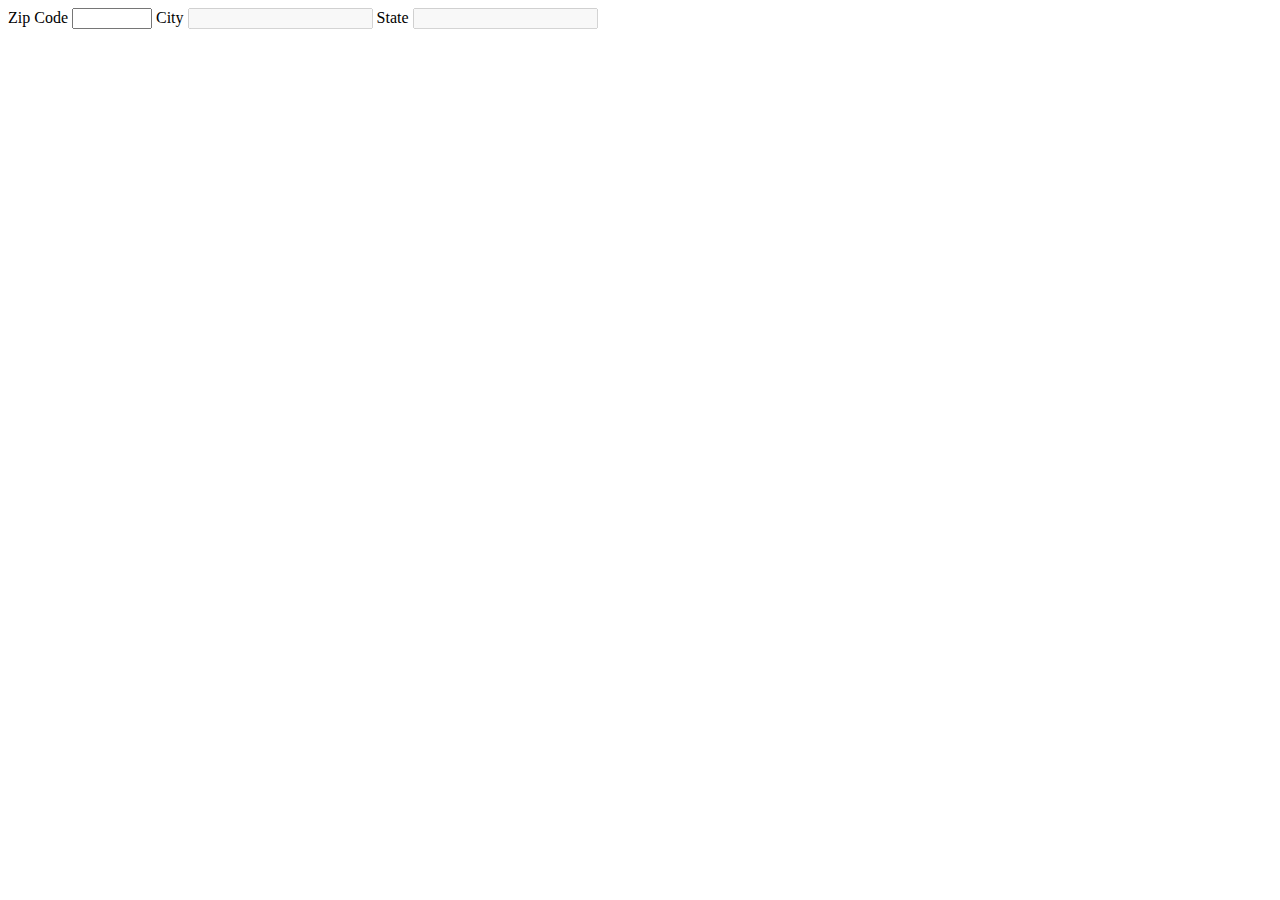
<file: Ajax Zip Lookup/index.html>
<!DOCTYPE html>
<html lang="en">
    <head>
        <meta charset=utf-8 />
    </head>
    <body>
        <form>
            <label for="zip">Zip Code</label>
            <input type="number" id="zip" min="10000" max="99999">
            <label for="city">City</label>
            <input type="text" id="city" disabled>
            <label for="state">State</label>
            <input type="text" id="state" disabled>
        </form>
        <script src="js/zip-lookup.js"></script>
    </body>
</html>
</file>
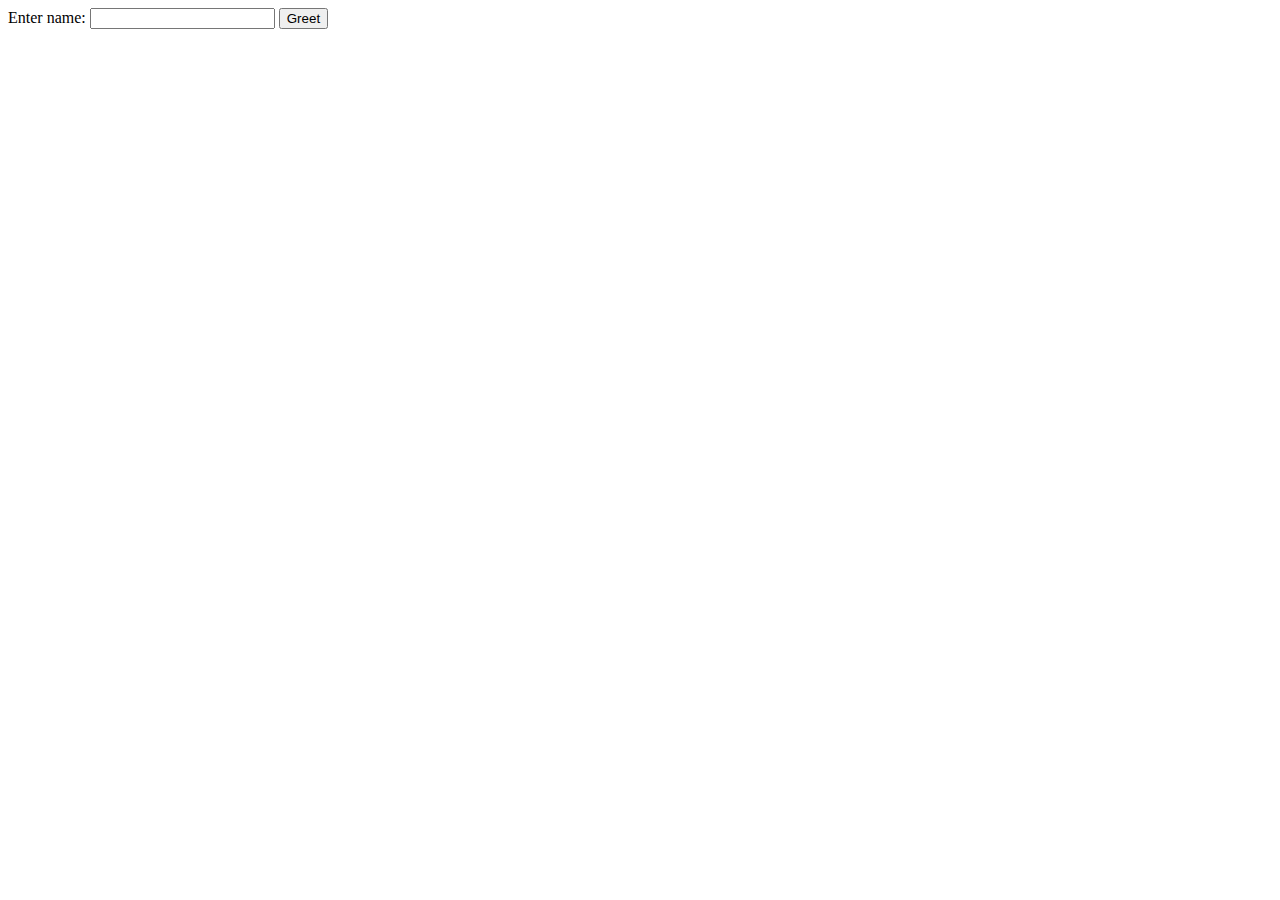
<file: First Script Tag/index.html>
<!DOCTYPE html>
<html lang="en">
<head>
    <meta charset="utf-8">
</head>
<body>
    <form>
        <label for="name">Enter name:</label>
        <input type="text" id="name">
        <input type="button" value="Greet" id="greet">
    </form>
    <div id="salutation"></div>
    <script src="js/test.js"></script>
</body>
</html>
</file>
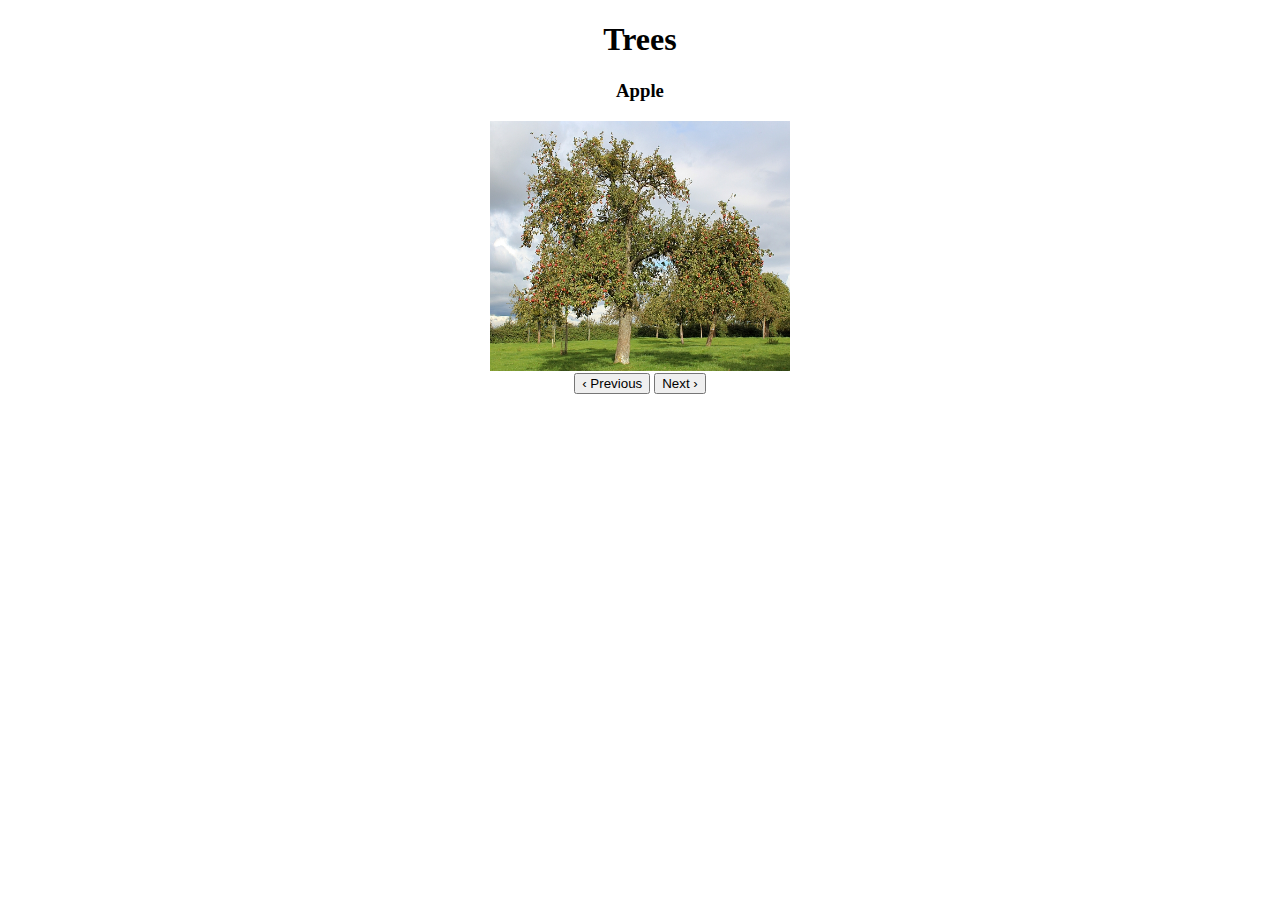
<file: Midterm Slideshow/index.html>
<!DOCTYPE html>
<html lang="en">
    <head>
        <meta charset="utf-8">
        <title>Midterm Slideshow</title>
        <link rel="stylesheet" href="assets/index.css">
    </head>
    <body>
        <h1>Trees</h1>
        <h3 id="tree-type">Apple</h3>
        <img id="tree" src="assets/images/apple-tree.jpg">
        <div class="tree-div">
            <button id="previous">&#8249; Previous</button>
            <button id="next">Next &#8250;</button>
        </div>
        <script src="assets/index.js"></script>
    </body>
</html>
</file>
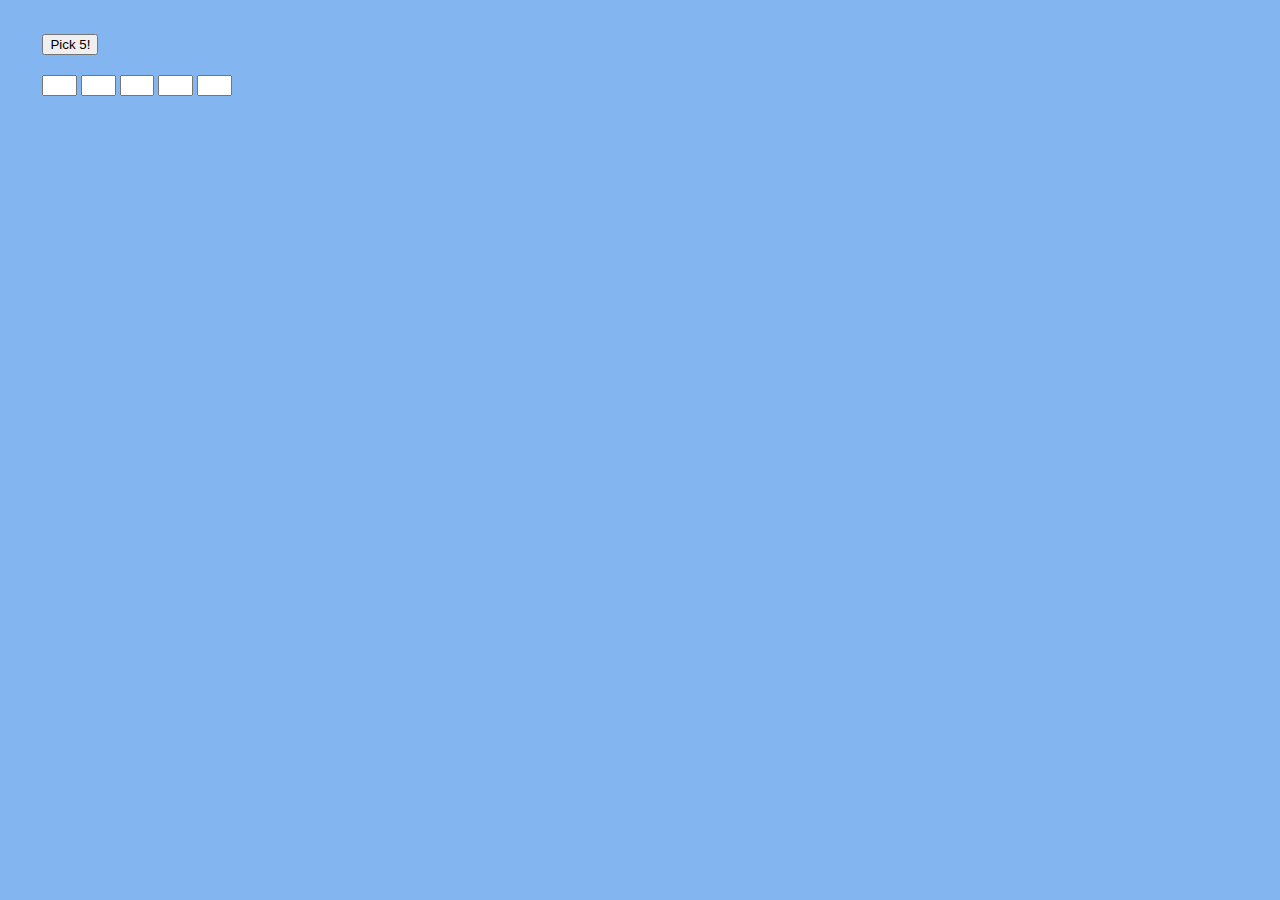
<file: pick5/index.html>
<!DOCTYPE html>
<html lang="en">
    <head>
        <meta charset="utf-8">
        <title>Pick 5</title>
        <link rel="stylesheet" href="css/styles.css">
    </head>
    <body>
        <div>
            <button type="button" id="generate">Pick 5!</button>
        </div>
        
        <div>
            <input type="number" readonly id="result1">
            <input type="number" readonly id="result2">
            <input type="number" readonly id="result3">
            <input type="number" readonly id="result4">
            <input type="number" readonly id="result5">
        </div>
        <script src="js/pick5.js"></script>
    </body>
</html>
</file>
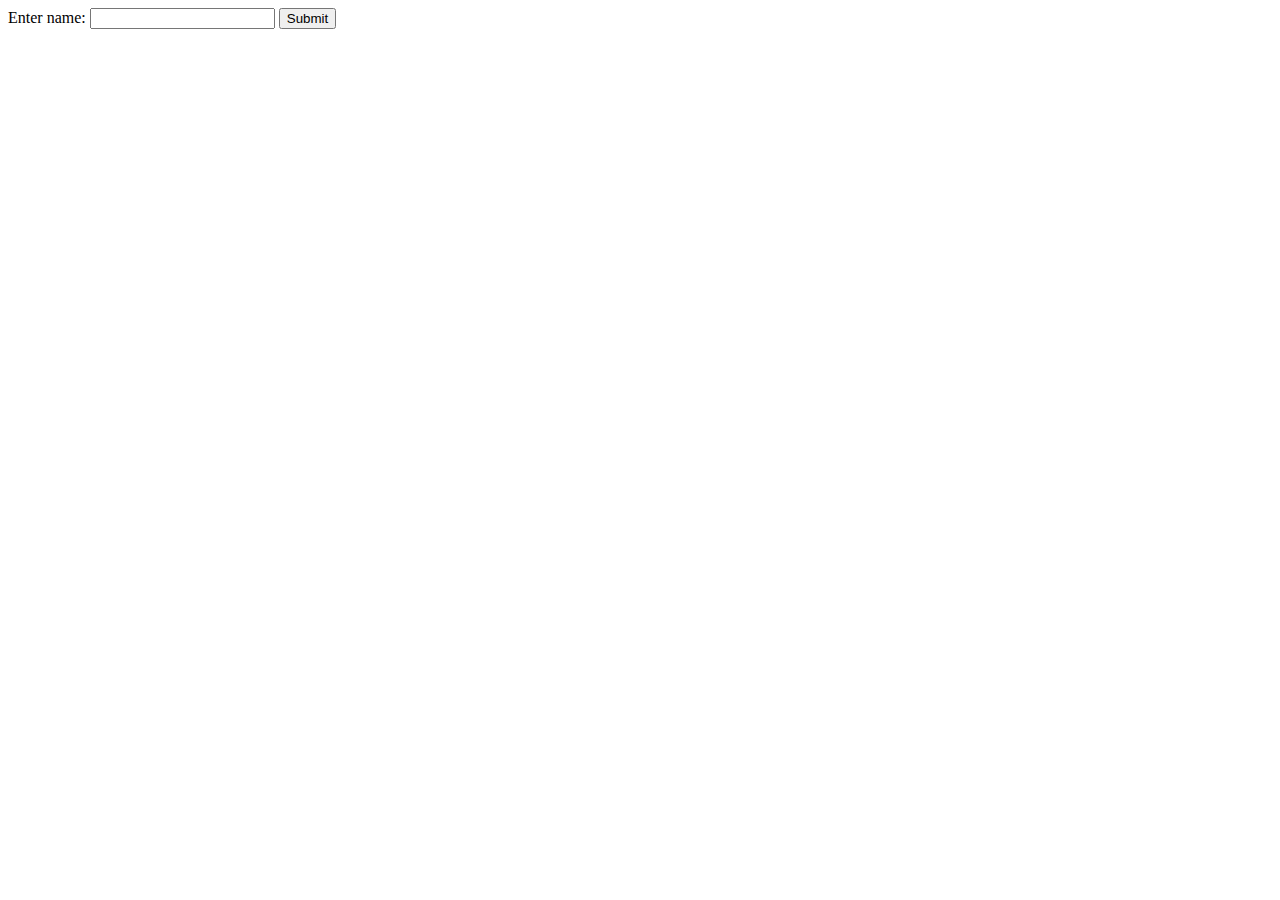
<file: simple-form/index.html>
<!DOCTYPE html>
<html lang="en">
    <head>
        <title>Simple Form</title>
        <meta charset="utf-8">
    </head>
    <body>
        <form id="form" action="" method="post" novalidate>
            <label for="name">Enter name:</label>
            <input type="text" id="name" required>
            <input type="submit" id="submit">
        </form>
        <script src="js/form.js"></script>
    </body>
</html>
</file>
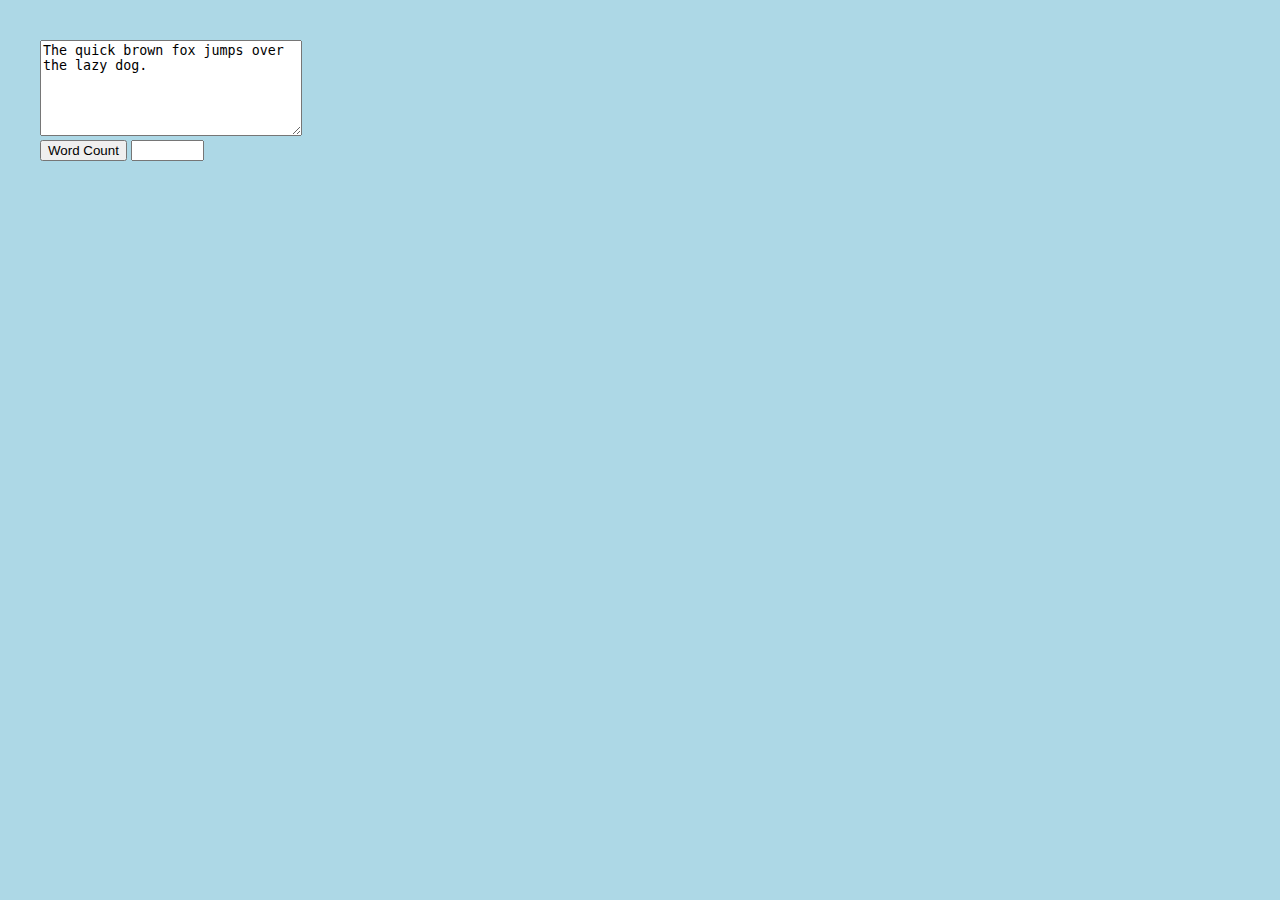
<file: wordcount/index.html>
<!DOCTYPE html>
<html>

<head>
    <meta charset=utf-8 />
    <title>Count number of words in a string</title>
    <link rel="stylesheet" href="css/style.css">
</head>

<body>
    <textarea id="inputText" cols="30" rows="6">The quick brown fox jumps over the lazy dog.</textarea>
    <br>
    <input type="button" id="btnConvert" value="Word Count">
    <input id="numberOfWords" type="text" value="" size="6">

    <script src="js/wordcount.js"></script>
</body>

</html>
</file>
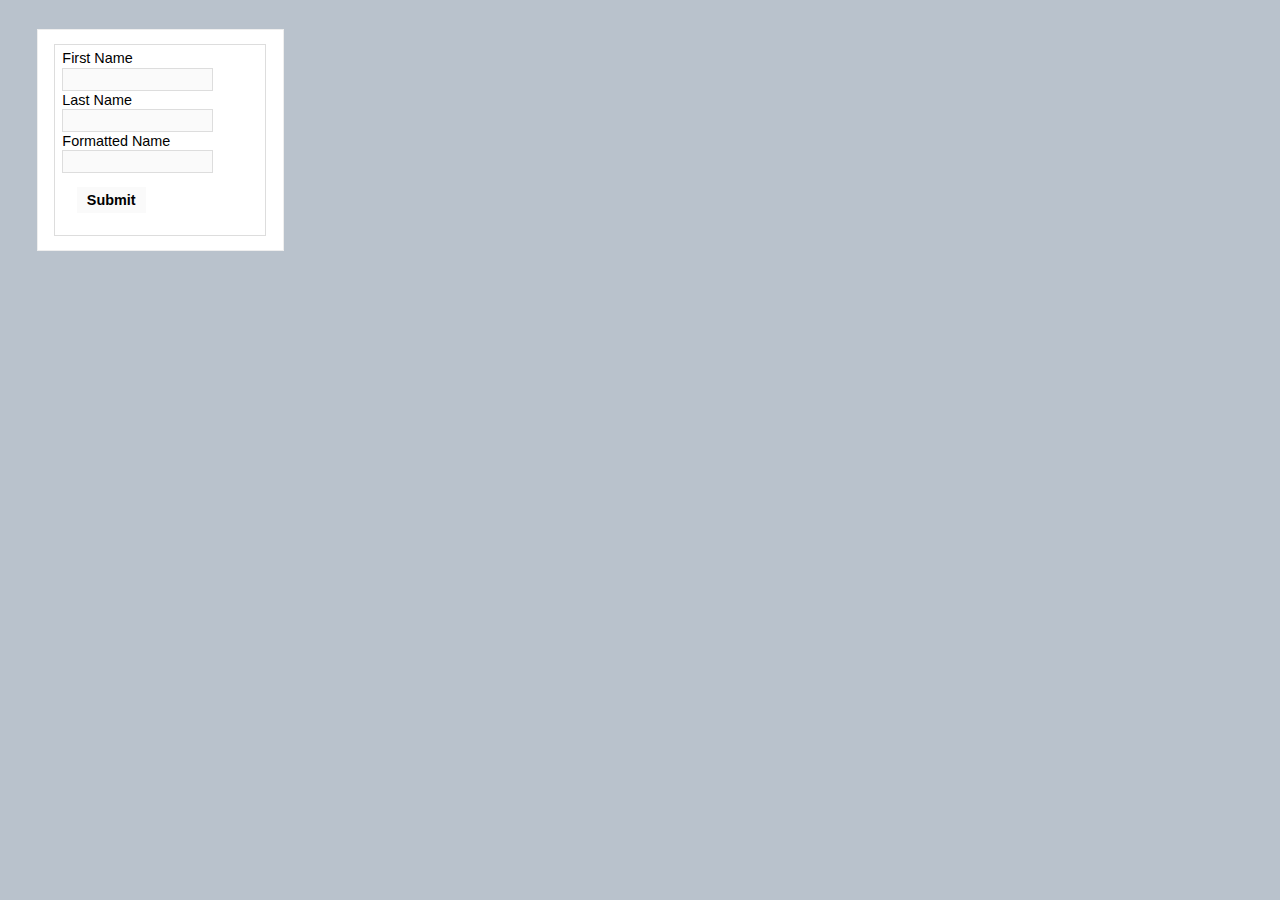
<file: names_lab/names.html>
<!doctype html>
<html lang="en">
<head>
    <meta charset="utf-8">
    <title>Formatting Names</title>
    <link rel="stylesheet" href="css/styles.css">
</head>
<body>
    <!-- names.html -->
    <form action="" method="post" id="theForm" novalidate>
        <fieldset>
			<div><label for="firstName">First Name</label><input type="text" name="firstName" id="firstName"></div>
			<div><label for="lastName">Last Name</label><input type="text" name="lastName" id="lastName"></div>
			<div><label for="result">Formatted Name</label><input type="text" name="result" id="result"></div>
			<div><input type="submit" value="Submit" id="submit"></div>
        </fieldset>
    </form>
    <script src="js/names.js"></script>
</body>
</html>
</file>
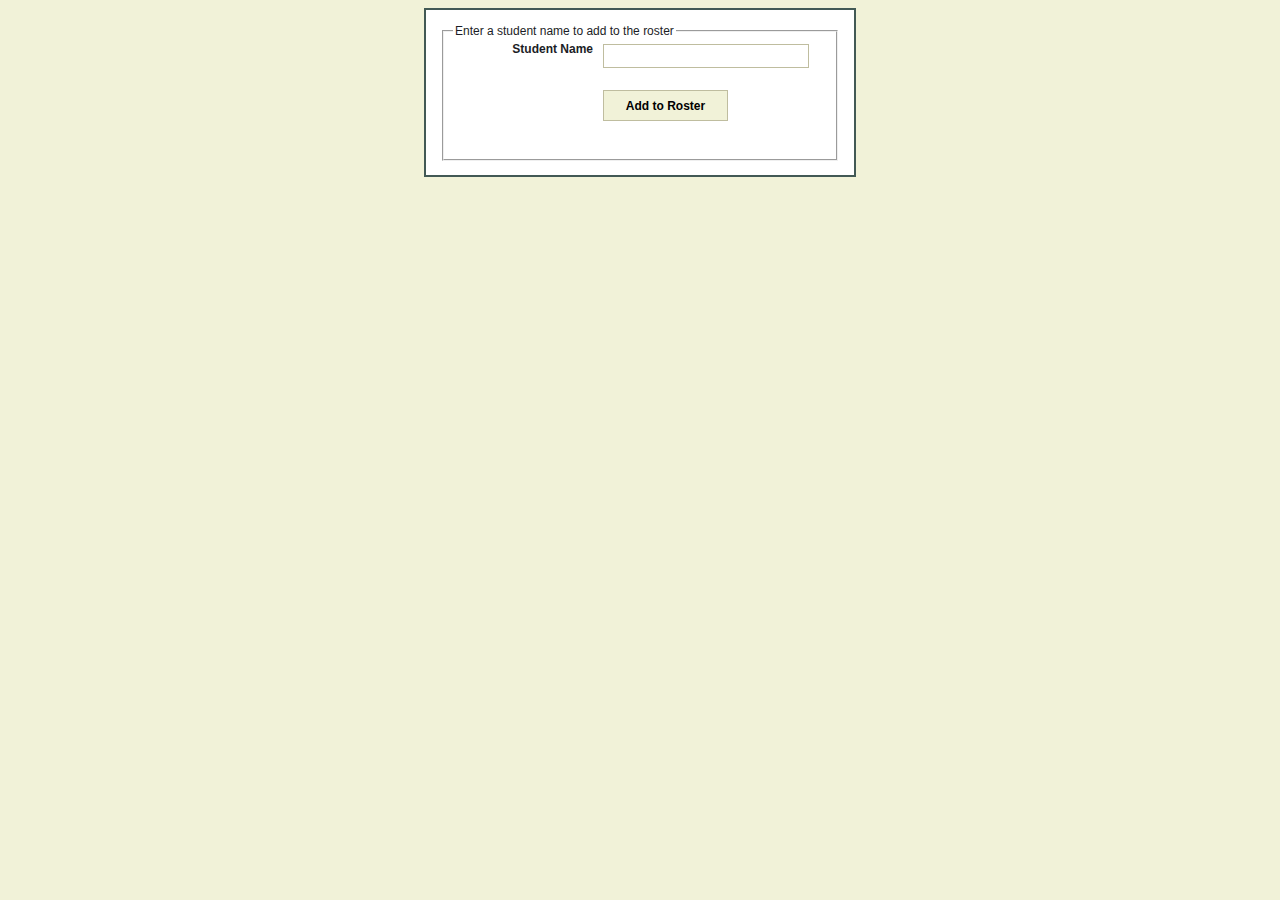
<file: students/students.html>
<!doctype html>
<html lang="en">

<head>
	<meta charset="utf-8">
	<title>Student Roster</title>
	<link rel="stylesheet" href="css/form.css">
</head>

<body>
	<form action="#" method="" id="theForm" novalidate>
		<fieldset>
			<legend>Enter a student name to add to the roster</legend>
			<div><label for="student">Student Name</label><input type="text" name="student" id="student"></div>
			<input type="submit" value="Add to Roster" id="submit">
			<div id="output"></div>
		</fieldset>
	</form>
	<script src="js/students.js"></script>
</body>

</html>
</file>
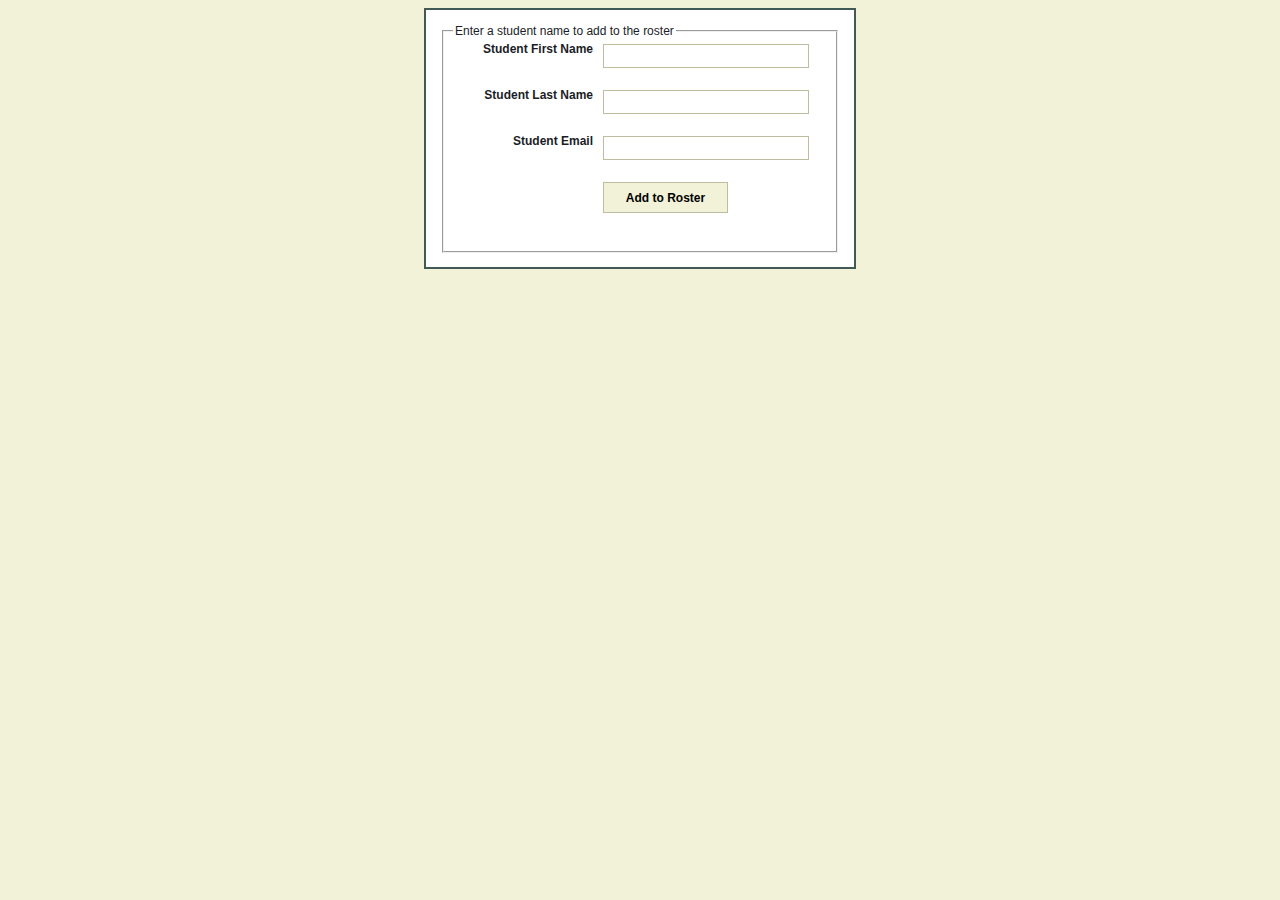
<file: students_solution/students.html>
<!doctype html>
<html lang="en">

<head>
	<meta charset="utf-8">
	<title>Student Roster</title>
	<link rel="stylesheet" href="css/form.css">
</head>

<body>
	<form action="#" method="" id="theForm" novalidate>
		<fieldset>
			<legend>Enter a student name to add to the roster</legend>
			<div><label for="student">Student First Name</label><input type="text" name="firstName" id="firstName" required></div>
			<div><label for="student">Student Last Name</label><input type="text" name="lastName" id="lastName" required></div>
			<div><label for="student">Student Email</label><input type="email" name="email" id="email" required></div>
			<input type="submit" value="Add to Roster" id="submit">
			<div id="output"></div>
		</fieldset>
	</form>
	<script src="js/students.js"></script>
</body>

</html>
</file>
<file: Midterm Slideshow/assets/index.css>
.tree-div {
    padding-top: 2px;
    text-align: center;
}

h1, h3 {
    text-align: center;
}

#tree {
    display: block;
    width: 300px;
    height: 250px;
    margin: auto;
}
</file>
<file: pick5/css/styles.css>
html {
	font: 90%/1.3 arial,sans-serif;
	padding:1em;
	background:#83b6f0;
}

input[type="number"] {
	width: 2em;
	font-weight: bold;
}

div {
	margin: 20px;
}
</file>
<file: wordcount/css/style.css>
body {
    margin: 40px;
    background-color: lightblue;
  }
</file>
<file: names_lab/css/styles.css>
// From: http://www.assemblesoft.com/examples/form/simpleform.html
* {margin:0; padding:0;}

html {
	font: 90%/1.3 arial,sans-serif;
	padding:1em;
	background:#B9C2CC;
}
form {
	background:#fff;
	padding:1em;
	border:1px solid #eee;
}

fieldset div {
	margin:0.3em 0;
	clear:both;
}

form {
	margin:1em;
	width:15em;
}

label {
	float:none;
	width:12em;
	display:block;
	clear:both;
}

legend {
	color:#0b77b7;
	font-size:1.4em;
}
legend span {
	width:10em;
	text-align:right;
}
input {
	padding:0.15em;
	width:10em;
	border:1px solid #ddd;
	background:#fafafa;
	font:bold 1em arial, sans-serif;
	-moz-border-radius:0.4em;
	-khtml-border-radius:0.4em;
	display:block;
	float:left;
}
input:hover, input:focus {
	border-color:#c5c5c5;
	background:#f6f6f6;
} 
fieldset {
	border:1px solid #ddd;
	padding:0 0.5em 0.5em;
}
.date input {
	background-image:url(../gfx/calendar-small.gif);
	background-repeat:no-repeat;
	background-position:100% 50%;
}

.date fieldset label {
	float:none;
	display:block;
	text-align:left;
	width:auto;
}
.date fieldset div {
	float:left;
	clear:none;
	margin-right:0.2em;
}
.radio, .date {
	position:relative;
}
.radio fieldset, .date fieldset {
	border:none;
	width:auto;
	padding:1px 0 0 11em;
}
.radio legend, .date legend {
	font-size:1em;
	color:#000;
}
.radio legend span, .date legend span {
	position:absolute;
	left:0;
	top:0.3em;
	width:10em;
	display:block;
}
.radio label, .radio input {
	vertical-align:middle;
	display:inline;
	float:none;
	width:auto;
	background:none;
	border:none;
}
.radio div {
	float:left;
	white-space:nowrap;
	clear:none;
}

.email {
	width:14em;
}

input.default {
	color:#bbb;
}

#submit {
	margin:1em;
	width:69px;
	height:26px;
	overflow:hidden;
	border:0;
	display:block;
	cursor:pointer !important; cursor:hand;
}
#submit:hover {
	background-position:0 -26px;
}

textarea {
	padding:0.15em;
	width: 200px;
	height: 50px;
	display: block;
}

.error {
	color: ##FF1400;
}
/*
:invalid {
	color:red;
}
*/
/*
input[type=checkbox], input[type=radio] { visibility: hidden; width:0; height:0; padding:0; margin:0; }
input[type=checkbox] + label, input[type=radio] + label { padding-left:18px; }
input[type=checkbox] + label{ background: url(../gfx/check_radio.png) 0 0 no-repeat; }
input[type=checkbox]:focus + label{ background-position: 0 -16px; }
input[type=checkbox] + label:hover{ background-position: 0 -32px; } 
input[type=checkbox]:checked + label{ background-position: 0 -48px; }

input[type=radio] + label{ background: url(../gfx/check_radio.png) 0 -64px no-repeat; }
input[type=radio]:focus + label{ background-position: 0 -80px; }
input[type=radio] + label:hover{ background-position: 0 -96px; } 
input[type=radio]:checked + label{ background-position: 0 -112px; }
*/
</file>
<file: students/css/form.css>
/*
dark blue: 212B40
gray-blue: 547B97
gray-green-blue: BADCDD
light-green: C2E078
*/
/*
dark blue: 1B1D26
dark green: 425955
gray-green: 778C7A
off-white: F1F2D8
tan: BFBD9F
*/

body{
font-family:"Lucida Grande", "Lucida Sans Unicode", Verdana, Arial, Helvetica, sans-serif;
font-size:12px;
color: #1b1d26;
background-color: #f1f2d8;
}
p, h1, form, button{border:0; margin:0; padding:0;}
.spacer{clear:both; height:1px;}
/* ----------- My Form ----------- */
form{
margin:0 auto;
width:400px;
padding:14px;
background-color: #ffffff;
border:solid 2px #425955;
}

/* ----------- stylized ----------- */
 h1 {
font-size:14px;
font-weight:bold;
margin-bottom:8px;
}
 p{
font-size:11px;
color:#666666;
margin-bottom:20px;
border-bottom:solid 1px #BFBD9F;
padding-bottom:10px;
}
 label{
display:block;
font-weight:bold;
text-align:right;
width:140px;
float:left;
}
 .small{
color:#666666;
display:block;
font-size:11px;
font-weight:normal;
text-align:right;
width:140px;
}
 select{
float:left;
font-size:12px;
padding:4px 2px;
border:solid 1px #BFBD9F;
width:200px;
margin:2px 0 20px 10px;
}
 input{
float:left;
font-size:12px;
padding:4px 2px;
border:solid 1px #BFBD9F;
width:200px;
margin:2px 0 20px 10px;
}
#submit{
clear:both;
margin-left:150px;
width:125px;
height:31px;
background:#F1F2D8;
text-align:center;
line-height:20px;
color:#000000;
font-size:12px;
font-weight:bold;
}
#output {
	clear:both;
	margin-bottom: 10px;
	color: blue;
}
</file>
<file: students_solution/css/form.css>
/*
dark blue: 212B40
gray-blue: 547B97
gray-green-blue: BADCDD
light-green: C2E078
*/
/*
dark blue: 1B1D26
dark green: 425955
gray-green: 778C7A
off-white: F1F2D8
tan: BFBD9F
*/

body{
font-family:"Lucida Grande", "Lucida Sans Unicode", Verdana, Arial, Helvetica, sans-serif;
font-size:12px;
color: #1b1d26;
background-color: #f1f2d8;
}
p, h1, form, button{border:0; margin:0; padding:0;}
.spacer{clear:both; height:1px;}
/* ----------- My Form ----------- */
form{
margin:0 auto;
width:400px;
padding:14px;
background-color: #ffffff;
border:solid 2px #425955;
}

/* ----------- stylized ----------- */
 h1 {
font-size:14px;
font-weight:bold;
margin-bottom:8px;
}
 p{
font-size:11px;
color:#666666;
margin-bottom:20px;
border-bottom:solid 1px #BFBD9F;
padding-bottom:10px;
}
 label{
display:block;
font-weight:bold;
text-align:right;
width:140px;
float:left;
}
 .small{
color:#666666;
display:block;
font-size:11px;
font-weight:normal;
text-align:right;
width:140px;
}
 select{
float:left;
font-size:12px;
padding:4px 2px;
border:solid 1px #BFBD9F;
width:200px;
margin:2px 0 20px 10px;
}
 input{
float:left;
font-size:12px;
padding:4px 2px;
border:solid 1px #BFBD9F;
width:200px;
margin:2px 0 20px 10px;
}
#submit{
clear:both;
margin-left:150px;
width:125px;
height:31px;
background:#F1F2D8;
text-align:center;
line-height:20px;
color:#000000;
font-size:12px;
font-weight:bold;
}
#output {
	clear:both;
	margin-bottom: 10px;
	color: blue;
}
</file>
